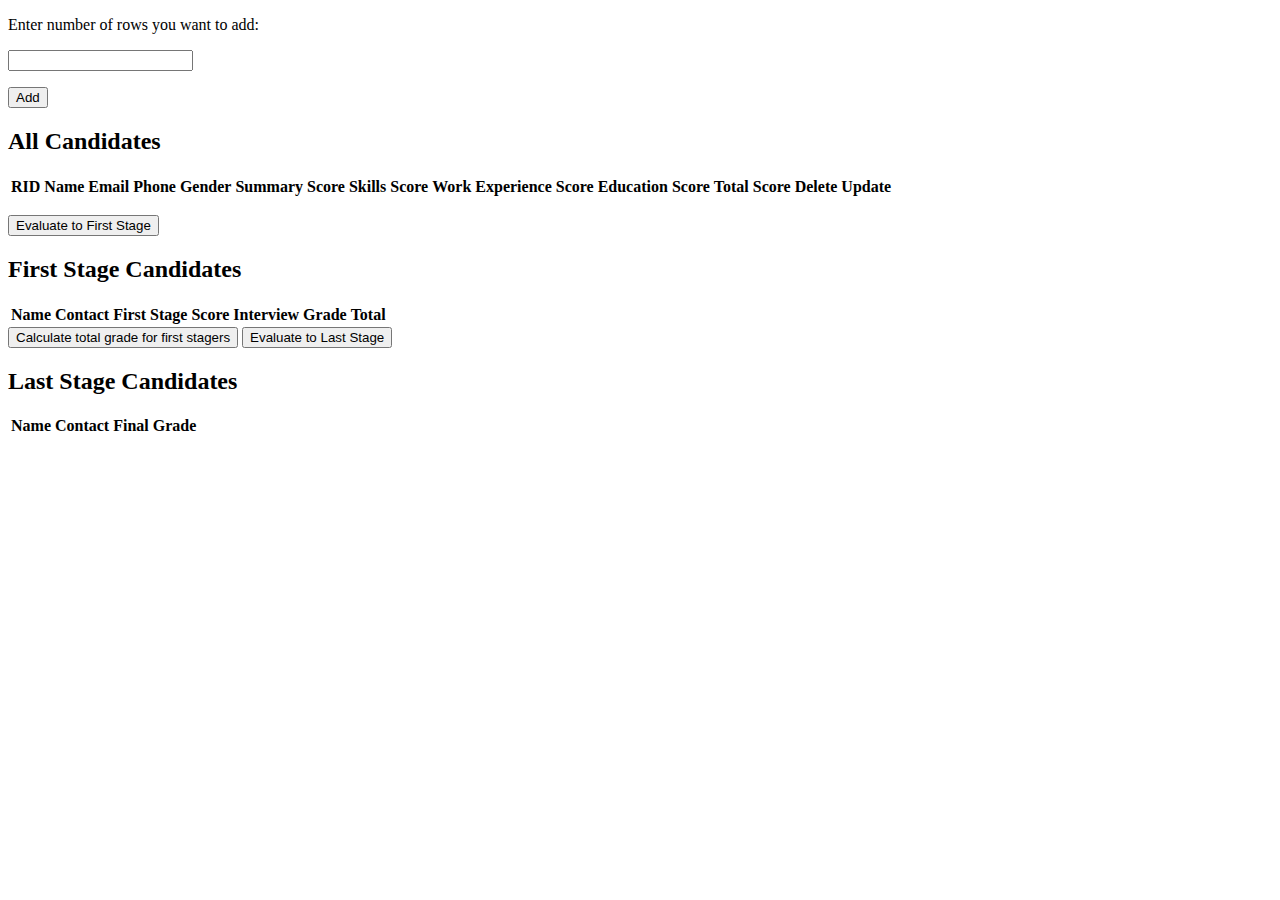
<file: index.html>
<!DOCTYPE html>
<html>

<head>
    <meta charset="UTF-8">
    <meta http-equiv="X-UA-Compatible" content="IE=edge">
    <meta name="viewport" content="width=device-width, initial-scale=1.0">
    <title>The Candidate Evaluation Project</title>
    <base target="_top">
    <link rel="stylesheet" href="https://use.fontawesome.com/releases/v5.15.4/css/all.css"
        integrity="sha384-DyZ88mC6Up2uqS4h/KRgHuoeGwBcD4Ng9SiP4dIRy0EXTlnuz47vAwmeGwVChigm" crossorigin="anonymous">
    <?!= include('Style'); ?>
</head>

<body>
    <div class="container">
        <div class="row">
            <div class="column-1">
                <p>Enter number of rows you want to add:</p>


                <input type="number" min="1" name="NumberCandidates">
                <p class="alert" style="color: red;"></p>
                <button class="AddCandidate">Add</button>
                <!-- <button class="trigger">trigger</button> -->
            </div>
            <div class="column-2">
                <h2>All Candidates</h2>

                <table class="tableAllCandidates">
                    <tbody>
                        <tr>
                            <th>RID</th>
                            <th>Name</th>
                            <th>Email</th>
                            <th>Phone</th>
                            <th>Gender</th>
                            <th>Summary Score</th>
                            <th>Skills Score</th>
                            <th>Work Experience Score</th>
                            <th>Education Score</th>
                            <th>Total Score</th>
                            <th>Delete</th>
                            <th>Update</th>

                        </tr>
                    </tbody>
                </table>
                <p class="alert" style="color: red;"></p>

                <button class="Evaluate">Evaluate to First Stage</button>
                <h2>First Stage Candidates</h2>
                <table class="FirstStageCandidates">
                    <tr>
                        <th>Name</th>
                        <th>Contact</th>
                        <th>First Stage Score</th>
                        <th>Interview Grade</th>
                        <th>Total</th>
                    </tr>

                </table>
                <button class="cal-total-first-stage">Calculate total grade for first stagers</button>
                <button class="evaluate-to-last">Evaluate to Last Stage</button>
                <h2>Last Stage Candidates</h2>
                <table class="LastStageCandidates">
                    <tr>
                        <th>Name</th>
                        <th>Contact</th>
                        <th>Final Grade</th>
                    </tr>

                </table>
            </div>
        </div>
    </div>
    <?!= include('JQuery'); ?>
    <?!= include('tester'); ?>
    <?!= include('Javascript'); ?>

</body>

</html>
</file>
